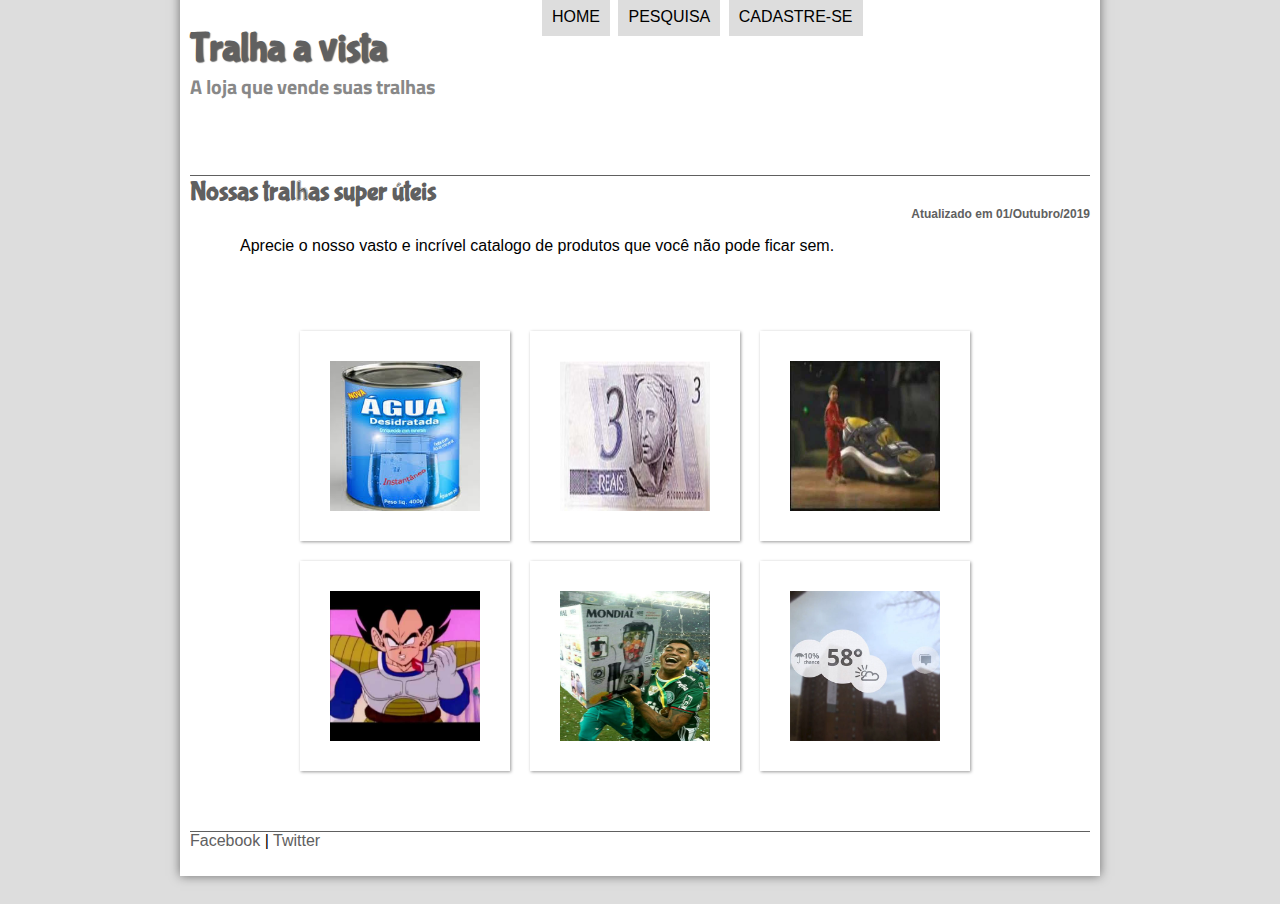
<file: index.html>
<!DOCYTYPE html>
<html lang="pt-br">

<head>
	<meta charset="UTF-8"/>
	<title>Venda de tralhas</title>
	
	<link rel="stylesheet"  href="_css\estilo.css"/>
	<link rel="stylesheet" href="_css/fotos.css"/>
	
	</head>
<script language="javascript" src="_javascript/funcoes.js"></script>


<body onload="cadastrar()">
<div id="interface">

	<header id="cabecalho">

	<hgroup>
	<h1>Tralha a vista</h1>
	<h2>A loja que vende suas tralhas</h2>
	</hgroup>

<nav id="menu">
		<h1>Menu Principal</h1>
	<ul>
		<li onmouseover="mudaFoto('_imagens/home.png')" onmouseout="mudaFoto('_imagens/fotos.png')"><a href="index.html">Home</a></li>
		<li onmouseover="mudaFoto('_imagens/especificacoes.png')" onmouseout="mudaFoto('_imagens/fotos.png')"><a href="pesquisa.html">Pesquisa</a></li>
		<a id="lnkLogin" href="#" onclick="irLogin()"><li id="login" onmouseover="mudaFoto('_imagens/contato.png')" onmouseout="mudaFoto('_imagens/contato.png')"></li></a>

	</ul>
</nav>
	</header>
<section id="corpo-full">
	<article id="noticia-principal">
		<header id="cabecalho-artigo">
			<hgroup>
			<h1>Nossas tralhas super úteis</h1>
			<h3 class="direita">Atualizado em 01/Outubro/2019</h3>

			</hgroup>
		</header>

<p>Aprecie o nosso vasto e incrível catalogo de produtos que você não pode ficar sem.</p>

	<ul id="album-fotos">
		<a href="agua-em-po.html"><li id="fotos01"><span>Refrescante água em pó</span></li></a>
		<a href="agua-em-po.html"><li id="fotos02"><span>Autentica nota de 3 reais</span></li></a>
		<li id="fotos03"><span>Papete do Senninha</span></li>
		<li id="fotos04"><span>Scouter para medir poder de luta</span></li>
		<li id="fotos05"><span>Mundial do Palmeiras</span></li>
		<li id="fotos06"><span>Informações importantes</span></li>
	</ul>
	</article>
	</section>
	
<footer id="rodape">
<a href="http://facebook.com/" target="_blank">Facebook</a> | 
<a href="http://twitter.com" target="_blank">Twitter</a></p>
</footer>
</div>
</body>
</html>
</file>
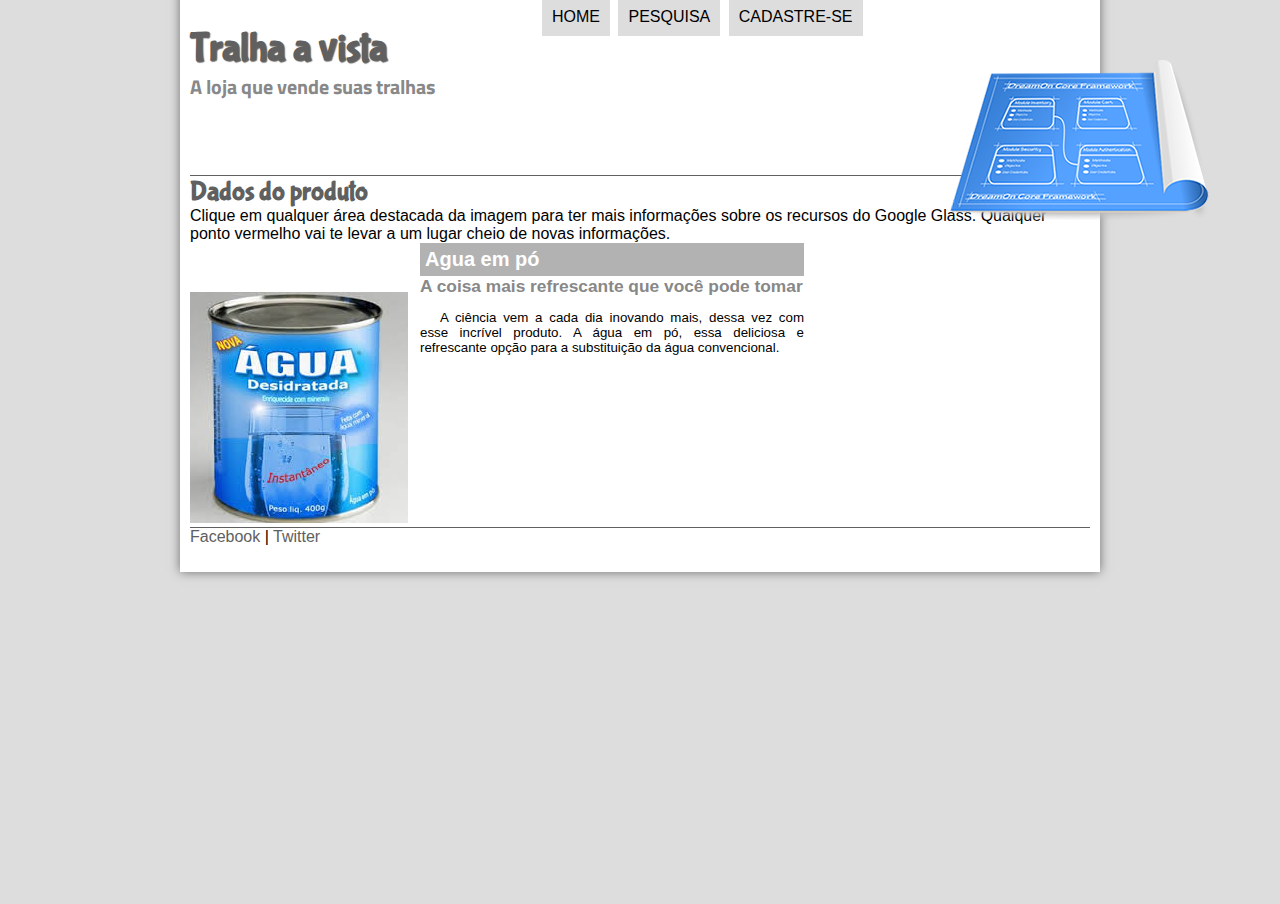
<file: agua-em-po.html>
<!DOCYTYPE html>
<html lang="pt-br">

<head>
	<meta charset="UTF-8"/>
	<title>Venda de tralhas</title>
	
	<link rel="stylesheet"  href="_css/estilo.css"/>
	<link rel="stylesheet" href="_css/specs.css"/>
	
	</head>
<script language="javascript" src="_javascript/funcoes.js"></script>


<body onload="cadastrar()">
<div id="interface">

	<header id="cabecalho">

	<hgroup>
	<h1>Tralha a vista</h1>
	<h2>A loja que vende suas tralhas</h2>
	</hgrouop>

	<img id="icone" src="_imagens\especificacoes.png"/>

<nav id="menu">
		<h1>Menu Principal</h1>
	<ul>
		<li onmouseover="mudaFoto('_imagens/home.png')" onmouseout="mudaFoto('_imagens/especificacoes.png')"><a href="index.html">Home</a></li>
		<li onmouseover="mudaFoto('_imagens/especificacoes.png')" onmouseout="mudaFoto('_imagens/especificacoes.png')"><a href="pesquisa.html">Pesquisa</a></li>
		<a id="lnkLogin" href="#" onclick="irLogin()"><li id="login" onmouseover="mudaFoto('_imagens/contato.png')" onmouseout="mudaFoto('_imagens/contato.png')"></li></a>

	</ul>
</nav>
	</header>

<section id="corpo-full">
	<article id="descricao agua">
		<header id="cabecalho-artigo">
			<h1>Dados do produto</h1>
		</header>
	
		Clique em qualquer área destacada da imagem para ter mais informações sobre os recursos do Google Glass. Qualquer ponto vermelho vai te levar a um lugar cheio de novas informações.

		<section id="conteudo">
			<img src="_imagens/galeria-01.jpg">
			<iframe src="descricao.html#agua" name="janela" id="frame-spec" scrolling="no"></iframe>
		</section>
	
	</article>	
	
</section>

<footer id="rodape">
<a href="http://facebook.com/" target="_blank">Facebook</a> | 
<a href="http://twitter.com" target="_blank">Twitter</a></p>
</footer>

</div>
</body>
</html>
</file>
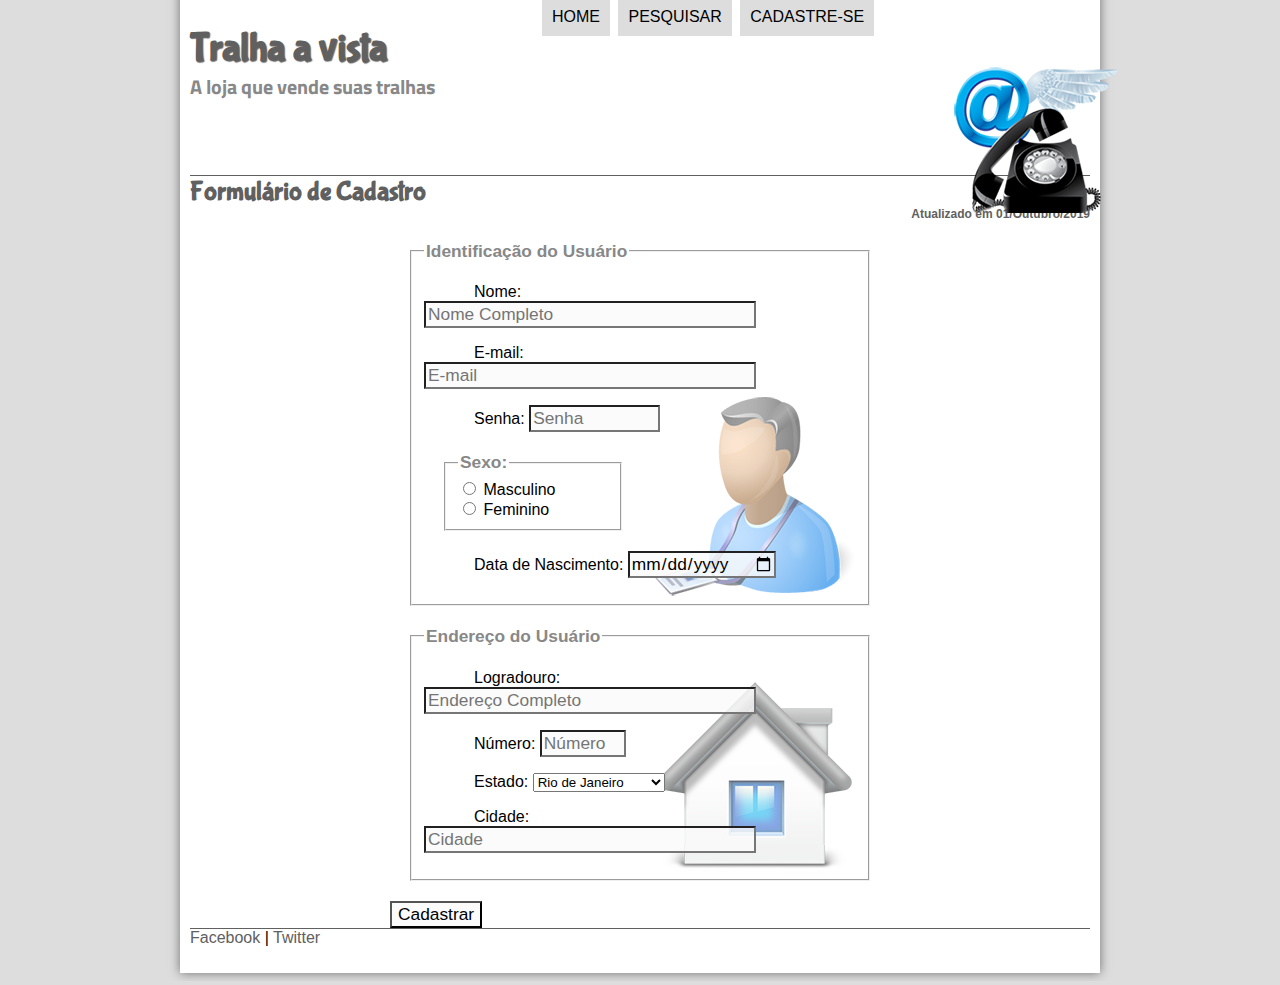
<file: cadastro.html>
<!DOCYTYPE html>
<html lang="pt-br">

<head>
	<meta charset="UTF-8"/>
	<title>Venda de tralhas</title>
	
	<link rel="stylesheet"  href="_css\estilo.css"/>
	<link rel="stylesheet"  href="_css\form.css"/>
	<script src="_js/jquery-3.2.1.min.js"></script>
	
	</head>
			<script language="javascript" src="_javascript/funcoes.js"></script>
			<script>
				function calc_total() {
					var qtd = parseInt(document.getElementById('cQtd').value);
					tot =  qtd * 1500;
					document.getElementById('cTot').value= tot;
				}
			</script>
			

<body onload="cadastrar()">
<div id="interface">

	<header id="cabecalho">

	<hgroup>	
		<h1>Tralha a vista</h1>
		<h2>A loja que vende suas tralhas</h2>
	</hgroup>

	<img id="icone" src="_imagens\contato.png"/>

		
<nav id="menu">
		<h1>Menu Principal</h1>
	<ul>
		<li onmouseover="mudaFoto('_imagens/home.png')" onmouseout="mudaFoto('_imagens/contato.png')"><a href="index.html">Home</a></li>
		<li onmouseover="mudaFoto('_imagens/especificacoes.png')" onmouseout="mudaFoto('_imagens/contato.png')"><a href="pesquisa.html">Pesquisar</a></li>
		<a id="lnkLogin" href="#" onclick="irLogin()"><li id="login" onmouseover="mudaFoto('_imagens/contato.png')" onmouseout="mudaFoto('_imagens/contato.png')"></li></a>

	</ul>
</nav>
	</header>

<section id="corpo-full">
	<article id="noticia-principal">
		<header id="cabecalho-artigo">
			<hgroup>
				<h1>Formulário de Cadastro</h1>
				<h3 class="direita">Atualizado em 01/Outubro/2019</h3>
			</hgroup>
		</header>

<form method="post" id="fContato" action="" oninput="calc_total();">
	<fieldset id="usuario"><legend>
		Identificação do Usuário</legend>
		<p>Nome: <input type="text" name="tNome" id="cNome" size="30" maxlength="35" placeholder="Nome Completo" /></p>
		<p>E-mail: <input type="email" name="tMail" id="cMail" size="30" maxlength="40" placeholder="E-mail" /></p>
		<p>Senha: <input type="password" name="tSenha" id="cSenha" size="10" maxlength="8" placeholder="Senha" /></p>
		<fieldset id="sexo"><legend>Sexo:</legend>
			<input type="radio" name="tSexo" id="cMasc"  /> <label for="cMasc">Masculino</label><br/>
			<input type="radio" name="tSexo" id="cFem"  /> <label for="cFem">Feminino</label>
			</fieldset>
		<p>Data de Nascimento: <input type="date" name="tNasc" id="cNasc" /></p>
		</fieldset>

		<fieldset id="endereco"><legend>
		Endereço do Usuário</legend>
		<p><label for="cRua">Logradouro: </label><input type="text" name="tRua" id="cRua" size="30" maxlength="80" placeholder="Endereço Completo" /></p>
		<p><label for="cNum"> Número: </label><input type="Number" name="tNum" id="cNum" min="0" max="9999" placeholder="Número" /></p>
		<p><label for="cEst"> Estado: </label><select name="tEst" id="cEst">
												<option value"RJ">Rio de Janeiro</option>
												<option value"SP">São Paulo</option>
												<option value"MG">Minas Gerais</option>
												<option value"PR">Parana</option>
												<option value"RS">Rio Grande do Sul</option>
										</select> </p>
		<p><label for="cCid"> Cidade: </label>
		<input type="text" name="tCid" id="cCid" size="30" maxlength="40" placeholder="Cidade" /></p>
			
		</fieldset>
		
		<input type="button" name="tEnviar" src="_imagens/botao-enviar.png" onclick="redirectPage()" value="Cadastrar"/>
		
		<!--<div id="result"></div> -->
		<script>			
				$("#fContato").submit(function(event) {
					loged();
				});
					// Stop form from submitting normally
						
		/*			  // Get some values from elements on the page:
					  var $form = $( this ),
					//term = $form.find( "input[name='s']" ).val(),
						url = $form.attr( "action" );
					 
					  // Send the data using post
					  var posting = $.post( url, $form.serialize());
					 
					  // Put the results in a div
					  posting.done(function( data ) {
						//var content = $( data ).find( "#content" );
						$( "#result" ).empty().append( data );
					  });
				});				*/
			</script>

</form>

</article>
</section>

<footer id="rodape">
<a href="http://facebook.com/" target="_blank">Facebook</a> | 
<a href="http://twitter.com" target="_blank">Twitter</a></p>
</footer>
</div>
</body>
</html>
</file>
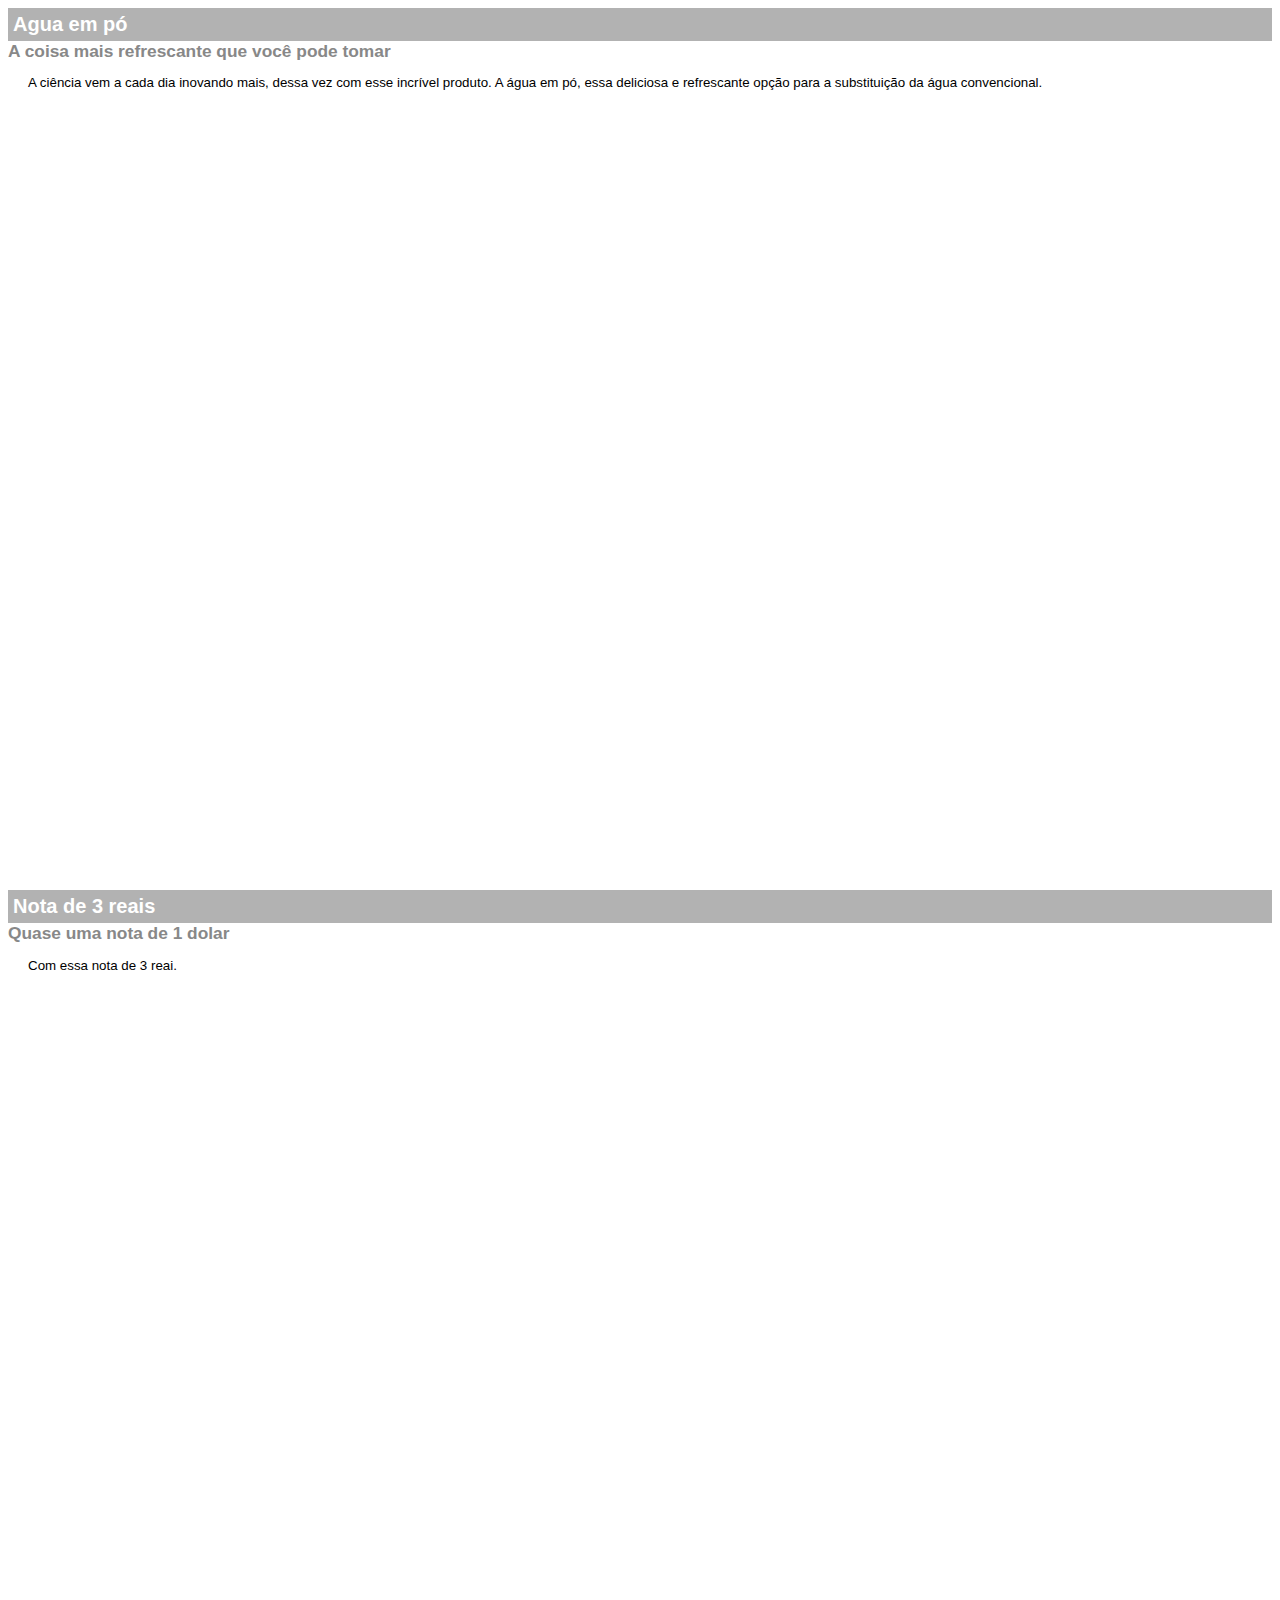
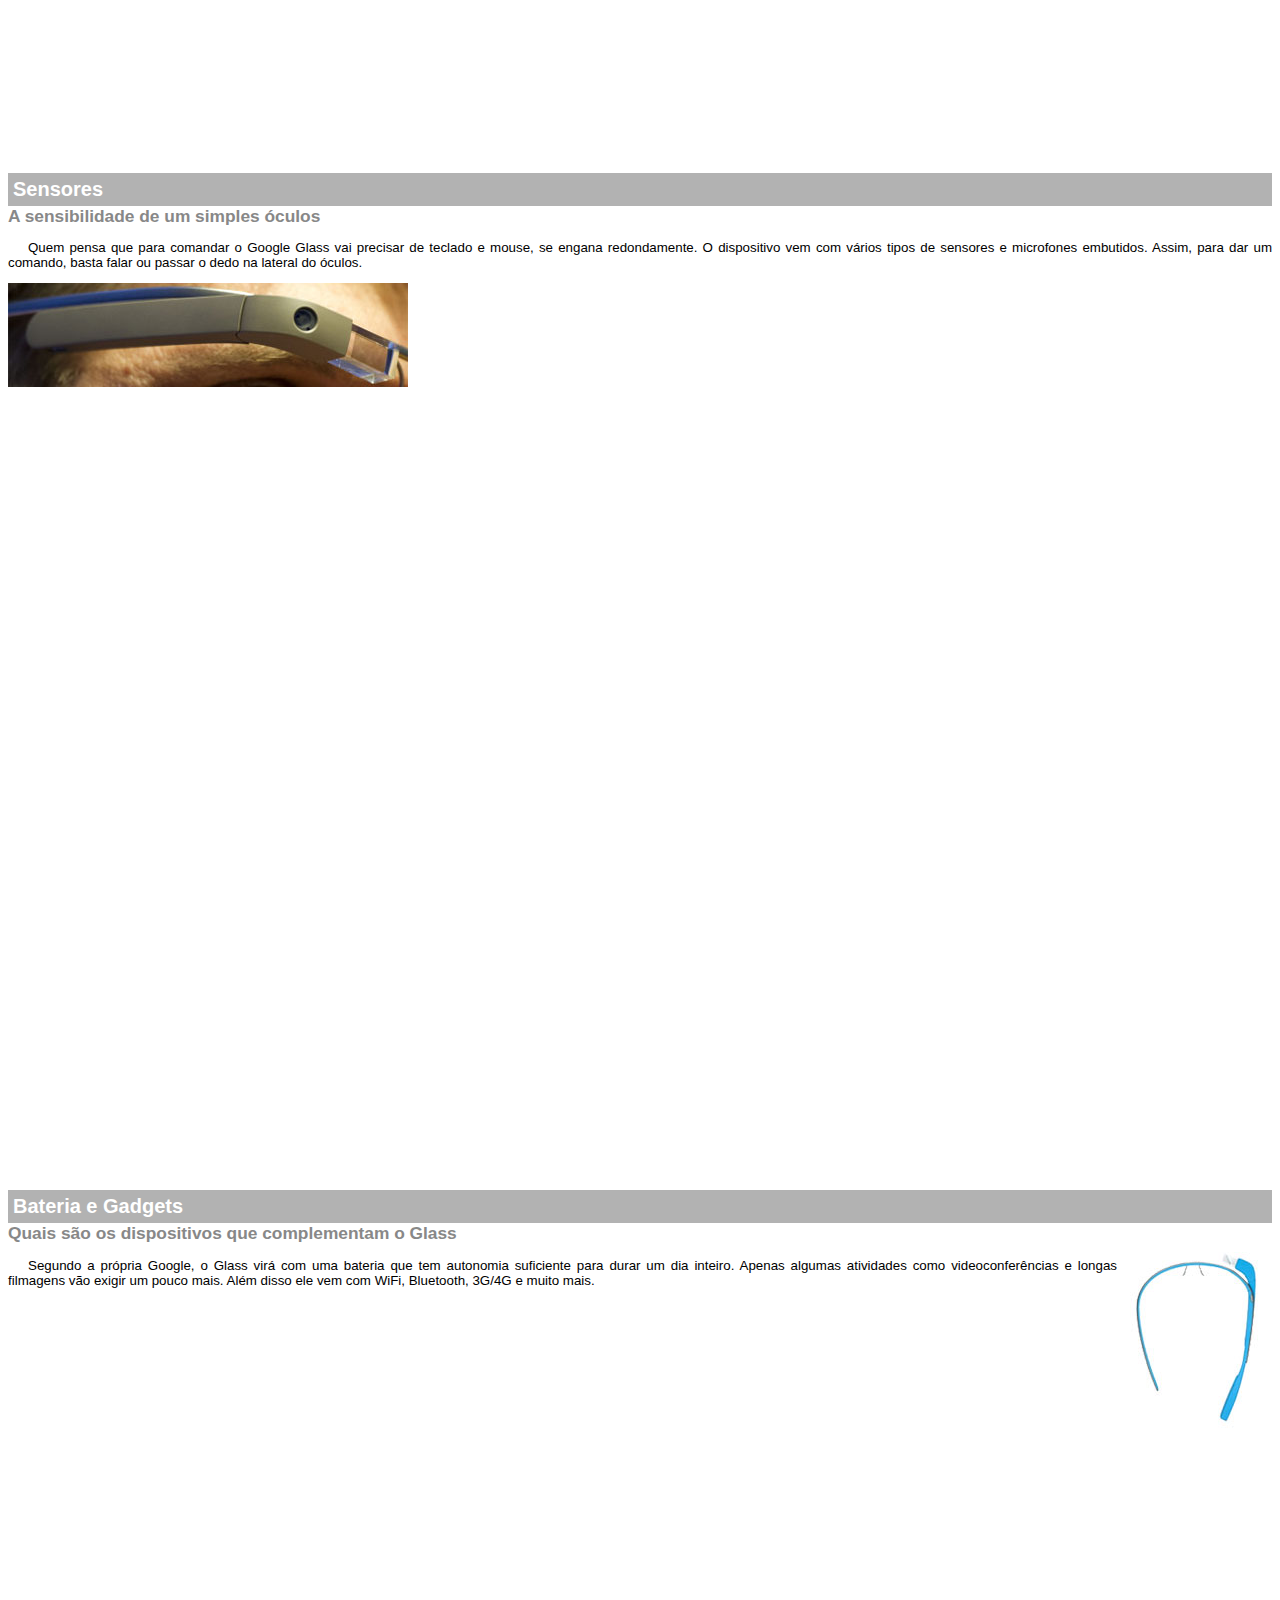
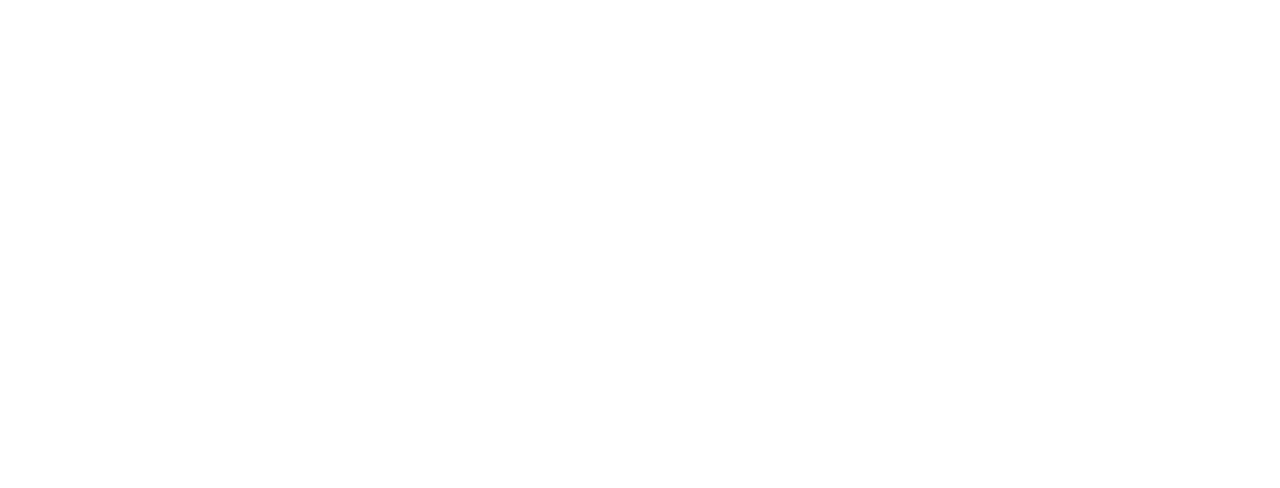
<file: descricao.html>
<!DOCTYPE html>
<html>
<head>
	<meta charset="UTF-8"/>
	<title>Informações sobre o Google Glass</title>
	<style>
		body {
				font-family: Arial;
				font-size: 10pt;
		}
		p {
			text-align: justify;
			text-indent: 20px;
		
		}
		article h1{
			font-size: 15pt;
			color: #ffffff;
			background-color: rgba(0,0,0,.3);
			padding: 5px;
			margin: 0px;
		}
		article h2 {
			font-size: 13pt;
			color: #888888;
			margin: 0px;
		}
		article {
			margin-bottom: 800px;
		}
		
		img.img-dir {
			display: block;
			float: right;
			margin-left: 5px;
		}
	
	
	</style>

</head>

<body>

<article id="agua">
<header>
<h1>Agua em pó</h1>
<h2>A coisa mais refrescante que você pode tomar</h2>
</header>
<p>A ciência vem a cada dia inovando mais, dessa vez com esse incrível produto. A água em pó, essa deliciosa e refrescante opção para a substituição da água convencional.</p>

</article>

<article id="reais">
<header>
<h1>Nota de 3 reais</h1>
<h2>Quase uma nota de 1 dolar</h2>
</header>
<p>Com essa nota de 3 reai.</p>

</article>

<article id="sensores">
<header>
<h1>Sensores</h1>
<h2>A sensibilidade de um simples óculos</h2>
</header>
<p>Quem pensa que para comandar o Google Glass vai precisar de teclado e mouse, se engana redondamente. O dispositivo vem com vários tipos de sensores e microfones embutidos. Assim, para dar um comando, basta falar ou passar o dedo na lateral do óculos.</p>
<img src="_imagens/det-touch.jpg" alt="Sensores do google glass"/>
</article>

<article id="gadgets">
<header>
<h1>Bateria e Gadgets</h1>
<h2>Quais são os dispositivos que complementam o Glass</h2>
</header>
<img src="_imagens/det-bateria.jpg" class="img-dir" alt="Bateria do google glass"/>
<p>Segundo a própria Google, o Glass virá com uma bateria que tem autonomia suficiente para durar um dia inteiro. Apenas algumas atividades como videoconferências e longas filmagens vão exigir um pouco mais. Além disso ele vem com WiFi, Bluetooth, 3G/4G e muito mais.</p>

</article>
</body>
</html>
</file>
<file: _css/fotos.css>
@charset "UTF-8";

ul#album-fotos {
	
		width: 700px;
		margin: 0 auto;
		padding: 50px;
		overflow: hidden;
		list-style: none;
	
}

ul#album-fotos li {
	
	float: left;
	width: 200px;
	height: 200px;
	margin: 10px;
	border: 5px solid #ffffff;
	background-color: #ffffff;
	box-shadow: 1px 1px 3px rgba(0,0,0, .4);
	-webkit-transition: all .4s ease-in;
	
}

ul#album-fotos li span {
	
	opacity: 0;
	color: #ffffff;
	text-shadow: 1px 1px 1px #000000;
	background-color: rgba(0,0,0,.3);
	font-size: 9pt;
	line-height: 370px;
	padding: 5px;
}

ul#album-fotos li:hover {
	-webkit-transform: scale(1.5);
	
	
}

ul#album-fotos li:hover span {
	opacity: 1;
}


ul#album-fotos li#fotos01 {
	
	background: url("../_imagens/galeria-01.jpg") no-repeat;
	background-position: 50% 50%;
	background-size: 150px 150px;
	background-color: #ffffff;
	
}

ul#album-fotos li#fotos01:hover {
	background-position: 0px 0px;
	background-size: 200px 200px;
}

ul#album-fotos li#fotos02 {
	
	background: url("../_imagens/galeria-02.jpg") no-repeat;
	background-position: 50% 50%;
	background-size: 150px 150px;
	background-color: #ffffff;
}

ul#album-fotos li#fotos02:hover {
	background-position: 0px 0px;
	background-size: 200px 200px;
}

ul#album-fotos li#fotos03 {
	
	background: url("../_imagens/galeria-03.jpg") no-repeat;
	background-position: 50% 50%;
	background-size: 150px 150px;
	background-color: #ffffff;
}

ul#album-fotos li#fotos03:hover {
	background-position: 0px 0px;
	background-size: 200px 200px;
}

ul#album-fotos li#fotos04 {
	
	background: url("../_imagens/galeria-04.jpg") no-repeat;
	background-position: 50% 50%;
	background-size: 150px 150px;
	background-color: #ffffff;
}

ul#album-fotos li#fotos04:hover {
	background-position: 0px 0px;
	background-size: 200px 200px;
}

ul#album-fotos li#fotos05 {
	
	background: url("../_imagens/galeria-05.jpg") no-repeat;
	background-position: 50% 50%;
	background-size: 150px 150px;
	background-color: #ffffff;
}

ul#album-fotos li#fotos05:hover {
	background-position: 0px 0px;
	background-size: 200px 200px;
}

ul#album-fotos li#fotos06 {
	
	background: url("../_imagens/galeria-06.jpg") no-repeat;
	background-position: 50% 50%;
	background-size: 150px 150px;
	background-color: #ffffff;
}

ul#album-fotos li#fotos06:hover {
	background-position: 0px 0px;
	background-size: 200px 200px;
}
</file>
<file: _css/estilo.css>
@charset "UTF-8";
@import url(http://fonts.googleapis.com/css?family=Titillium+Web);
@font-face {
	font-family: 'FonteLogo';
	src: url("../_fonts/bubblegum-sans-regular.otf");
	
}

body{ 
			
			background-color: #dddddd;
			color: rgba(0,0,0,1);
			font-family: Arial, sans-serif;
			
		}
		
div#interface {
	
	width: 900px;
	background-color: #ffffff;
	margin: -20px auto 0px auto; 
	box-shadow: 0px 0px 10px rgba(0,0,0,.5);
	padding: 10px;
	
		}		
		
		p{
			text-align: justify;
			text-indent: 50px;
		
		}
		
		a {
			color: #606060;
			text-decoration: none;
		}
		a:hover {
			text-decoration: underline;
		}
		
		
		header#cabecalho img#icone {
			
			position: absolute;
			left: 950px;
			top: 60px;
			
		}
		
		header#cabecalho {
			
			border-bottom: 1px #606060 solid;
			height: 150px;
			
		}
		
		header#cabecalho h1 {
			font-family: 'FonteLogo', sans-serif;
			font-size: 30pt;
			color: #606060;
			text-shadow: 1px 1px 1px rgba(0,0,0, .6);
			padding: 0px;
			margin-bottom: 0px;
			
		}
		
		header#cabecalho h2 {
			
			font-family: 'Titillium Web' ,sans-serif;
			color: #888888;
			font-size: 15pt;
			padding: 0px;
			margin-top: 0px;
		}
		
		/*Formata��o de imagens com legenda */
		
		figure.foto-legenda {
			position: relative;
			border: 8px solid white;
			box-shadow: 1px 1px 4px black;
			
		}
		
		figure.foto-legenda img{
			
			max-width: 100%;
			max-height:100%; 
			
			
		}
		figure.foto-legenda figcaption {
			
			opacity: 0;
			position: absolute;
			top:0px;
			background-color: rgba(0,0,0,.4);
			color: white;
			width: 100%;
			height:100%;
			padding: 10px;
			box-sizing: border-box;
			transition: .8s;
		}
		
		figure.foto-legenda:hover figcaption {
			opacity: 1;
			
		}
		
		/*Formata��o do menu*/
		
		nav#menu {
			display: block;
			
		}
		
		nav#menu  ul {
			list-style: none;
			text-transform: uppercase;
			position: absolute;
			top: -20px;
			left: 500px;
		}
		
		nav#menu li {
			display: inline-block;
			background-color: #dddddd;
			padding: 10px;
			margin: 2px;
			transition: background-color .8s;
		}
		
		nav#menu li:hover {
			background-color: #606060;
			
		}
		
		nav#menu  h1 {
			display: none;
		}
		
		nav#menu a {
			color: #000000;
			text-decoration: none;
		}
		
		nav#menu a:hover {
			color: #ffffff; 
		}
		
		section#corpo {
			
			display: block;
			width: 440px;
			float: left;
			border-right: 1px solid #606060;
			padding-right: 20px; 
		}
		
		article#descricao h2 {
			font-size: 13pt;
			color: #606060;
			background-color: #dddddd;
			padding: 5px 0px 5px 10px;
			margin: 10px 0px 10px 0px;
		}
		
		header#cabecalho-artigo h1 {
				font-family: 'FonteLogo', sans-serif;
				font-size: 20pt;
				color: #606060;
				margin-bottom: 0px;
				margin-top: 0px;
		}
		
		.direita {
			text-align: right;
		}
		
		header#cabecalho-artigo h2 {
			font-size: 13pt;
			color: #cecece;
			background-color: #ffffff;
			margin: 0px;
			
		}
		
		header#cabecalho-artigo h3 {
			font-size: 12px;
			color: #606060;
			margin: 0px;
			
		}
		
		table#tabelaspec {
			
			border: 1px solid #606060;
			border-spacing: 0px;
			margin-left: auto;
			margin-right: auto;
			
		}
		table#tabelaspec td {
			border: 1px solid #606060;
			padding: 10px;
			text-align: right;
			vertical-align: middle;
		}
		table#tabelaspec td.ce {
			color: #ffffff;
			background-color: #606060;
			vertical-align: top;
			font-weight: bold;
			
		}
		table#tabelaspec td.cd{
			text-align: left;
			background-color: #cecece;
			
		}
		
		table#tabelaspec caption {
			
			color: #888888;
			font-size: 14pt;
			font-weight: bolder;
		}
		table#tabelaspec caption span {
			display: block;
			float: right;
			color: #000000;
			font-size: 8pt;
			margin-top: 10px;
			
		}
		
		aside#lateral {
			display: block;
			width: 400px;
			float: right;
			background-color: #dddddd;
			padding: 10px;
			margin-top: 10px;
			box-shadow: 2px 2px 2px rgba(0,0,0, .5)
		}
		
		aside#lateral h1 {
			margin-top: 0px;
			font-family: 'FonteLogo', sans-serif;
			font-size: 20pt;
			color: #606060;
			
		}
		
		aside#lateral h2 {
			
			background-color: #606060;
			font-size: 13pt;
			color: #ffffff;
			padding: 5px;
			
		}
		
		footer#rodape {
			clear: both;
			border-top: 1px solid #606060;
		}
		
		footer#rodape p {
			text-align: center;
			
		}
</file>
<file: _css/specs.css>
@charset "UTF-8";

section#conteudo 	{
	
		width: 1000px;
		margin: auto;
	
}

iframe#frame-spec {
	
		width: 400px;
		height: 280px;
		border: none;
		overflow: hidden;
		
		
}

iframe#frame-spec: :-webkit-scrollbar {
	
		display: none;
		
		
}
</file>
